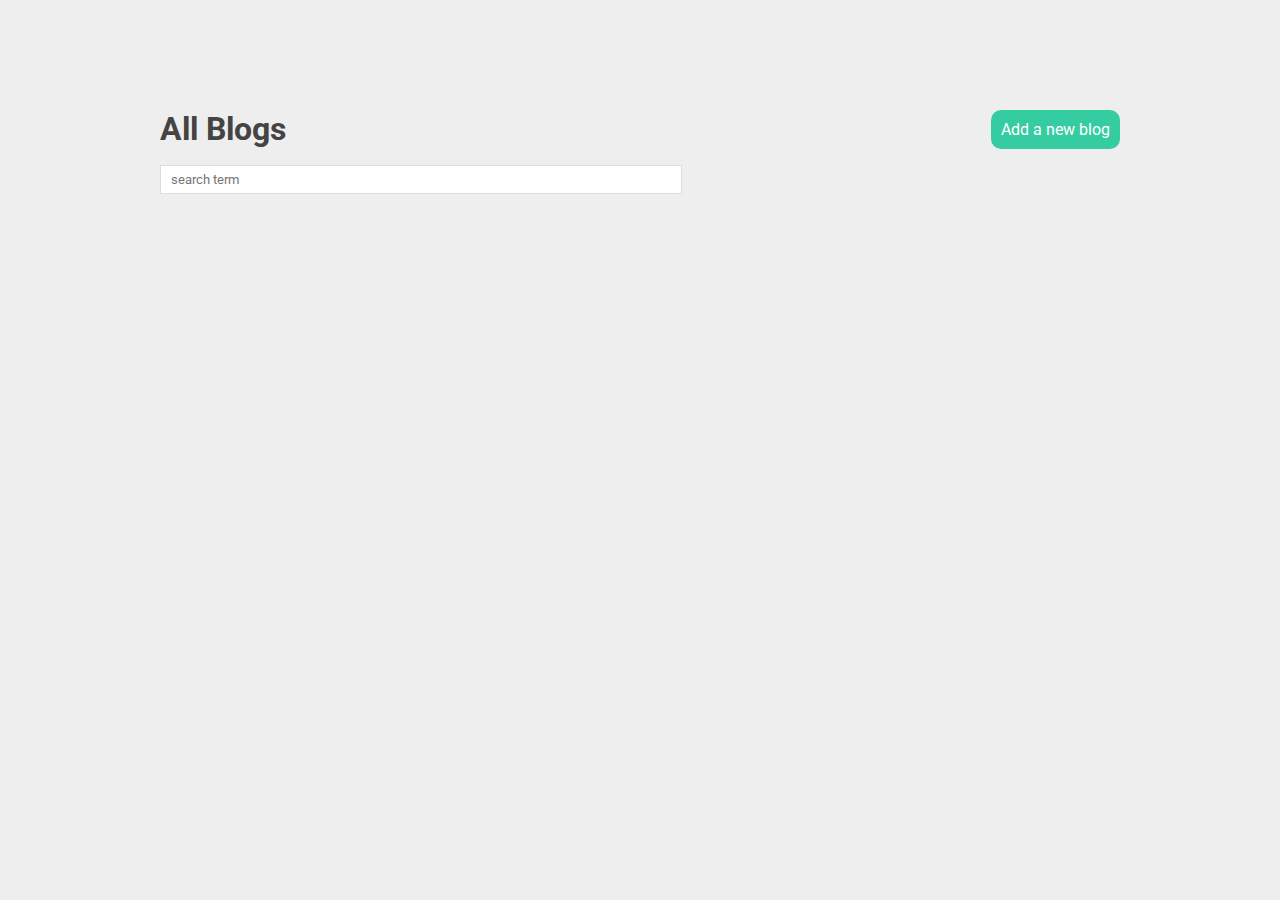
<file: index.html>
<!DOCTYPE html>
<html lang="en">

<head>
  <meta charset="UTF-8">
  <meta http-equiv="X-UA-Compatible" content="IE=edge">
  <meta name="viewport" content="width=device-width, initial-scale=1.0">

  <link rel="stylesheet" href="style.css">

  <title>JSON Server</title>
</head>

<body>
  <nav>
    <h1>All Blogs</h1>
    <a href="/create.html">Add a new blog</a>
  </nav>

  <form action="" class="search">
    <input type="text" name="term" placeholder="search term">
  </form>

  <div class="blogs">
    <!-- inject blogs here from js -->
  </div>

  <script src="js/index.js"></script>
</body>

</html>
</file>
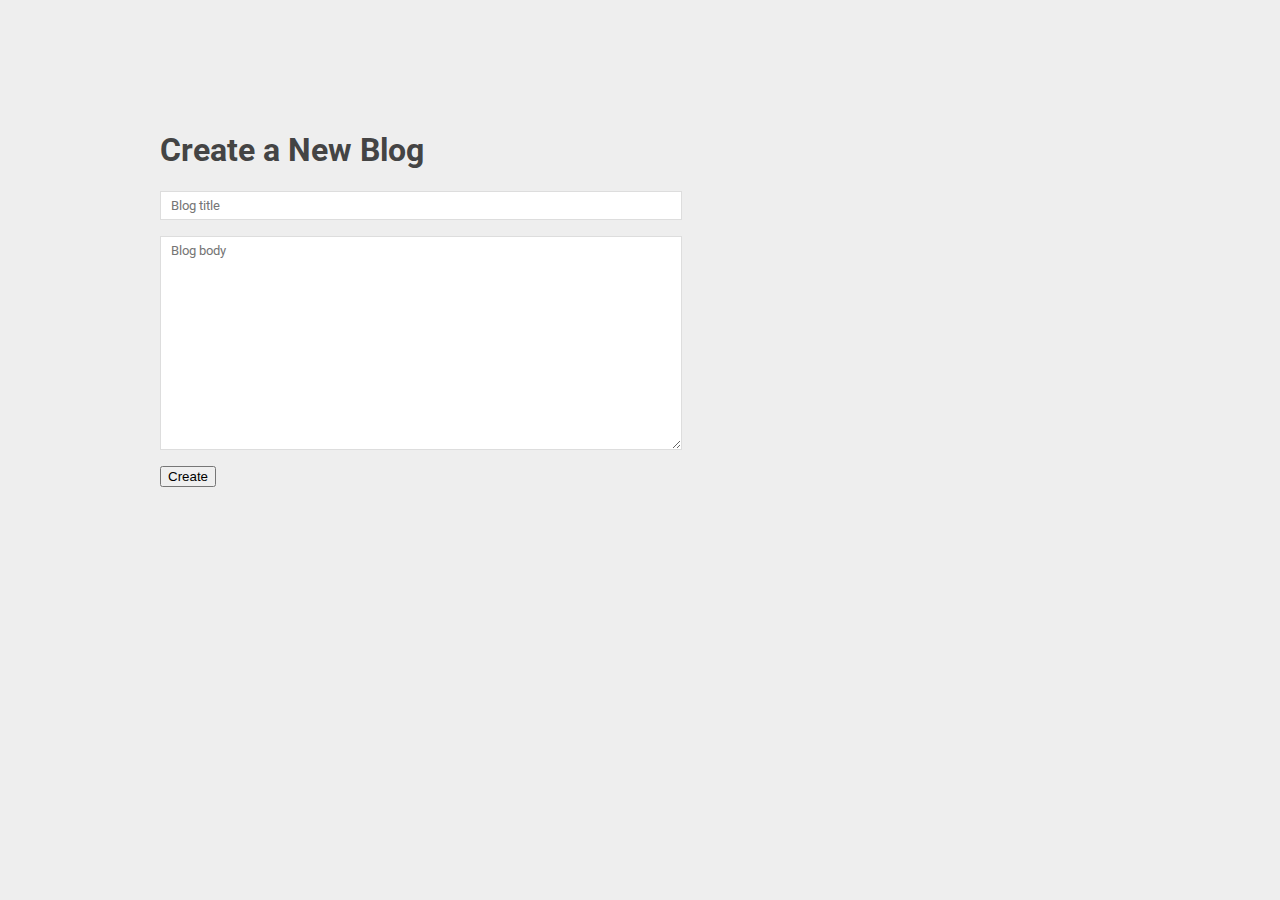
<file: create.html>
<!DOCTYPE html>
<html lang="en">

<head>
  <meta charset="UTF-8">
  <meta http-equiv="X-UA-Compatible" content="IE=edge">
  <meta name="viewport" content="width=device-width, initial-scale=1.0">

  <link rel="stylesheet" href="style.css">

  <title>Create Blog | JSON Server</title>
</head>

<body>
  <h1>Create a New Blog</h1>

  <form action="">
    <input type="text" name="title" id="" required placeholder="Blog title">
    <textarea name="body" required placeholder="Blog body"></textarea>
    <button>Create</button>
  </form>

  <script src="js/create.js"></script>
</body>

</html>
</file>
<file: style.css>
@import url('https://fonts.googleapis.com/css2?family=Roboto:wght@300;400;500;700&display=swap');

/* base styles */
body {
  background: #eee;
  font-family: 'Roboto';
  color: #444;
  max-width: 960px;
  margin: 100px auto;
  padding: 10px;
}

nav {
  display: flex;
  justify-content: space-between;
}

nav h1 {
  margin: 0;
}

nav a {
  color: white;
  text-decoration: none;
  background: #36cca2;
  padding: 10px;
  border-radius: 10px;
}

form {
  max-width: 500px;
}

input,
textarea {
  display: block;
  margin: 16px 0;
  padding: 6px 10px;
  width: 100%;
  border: 1px solid #ddd;
  font-family: 'Roboto';
}

textarea {
  min-height: 200px;
}


/* post list */
.post {
  padding: 16px;
  background: white;
  border-radius: 10px;
  margin: 20px 0;
}

.post h2 {
  margin: 0;
}

.post p {
  margin-top: 0;
}

.post a {
  color: #36cca2;
}
</file>
